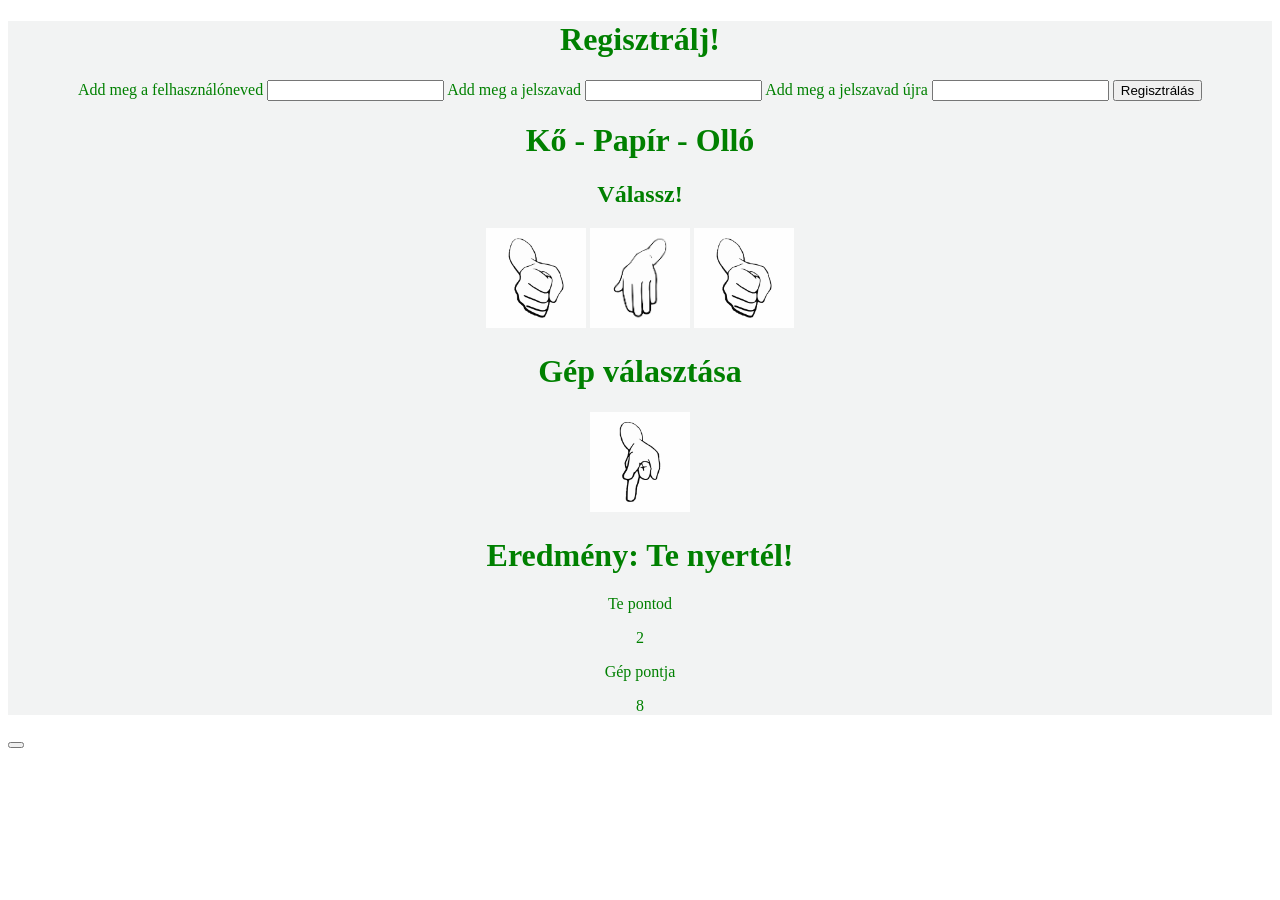
<file: index.html>
<!DOCTYPE html>
<html lang="hu  ">
<head>
    <meta charset="UTF-8">
    <meta name="viewport" content="width=device-width, initial-scale=1.0">
    <title>Kő-papír-olló</title>
    <link rel="stylesheet" href="./style.css">
</head>
<body>
    <div class="egesz">
    <h1>Regisztrálj!</h1>
    <label for="felhasznalonev">Add meg a felhasználóneved</label>
    <input type="text" id="felhasznalonev" name="username" required>
    <label for="jelszo">Add meg a jelszavad</label>
    <input type="password" id="psw" name="psw" pattern="(?=.*\d)(?=.*[a-z])(?=.*[A-Z]).{8,}" title="Legalább 8 karakternek,egy szémnak,egy nagybetűnek és egy speciális karakternek kell szerepelnie">
    <label for="jelszo">Add meg a jelszavad újra</label>
    <input type="password" id="psw" name="psw" pattern="(?=.*\d)(?=.*[a-z])(?=.*[A-Z]).{8,}" title="Legalább 8 karakternek,egy szémnak,egy nagybetűnek és egy speciális karakternek kell szerepelnie">
    <button id="regisztracio">Regisztrálás</button>

    <h1>Kő - Papír - Olló</h1>
    <h2>Válassz!</h2>
    <div>
        <img id="ko" onclick="jatek('ko')" src="./img/ko.png" alt="Kő">
        <img id="papir"src="./img/papir.png" onclick="jatek('papir')" alt="Papír">
        <img id="ollo" src="./img/ko.png" onclick="jatek('ollo')" alt="Olló">
    </div>
    <h1>Gép választása</h1>
    <img id="gepValasztott" class="kepek" src="./img/ollo.png" alt="Olló">
    <h1 id="eredmeny">Eredmény: Te nyertél!</h1>
    <p>Te pontod</p>
    <p id="userPoint" onclick="jatek('userPoint')" >2</p>
    <p>Gép pontja</p>
    <p id="computerPoint" onclick="jatek('computerPoint')">8</p>
    </div>
    <div class="gomb">
        <button onclick="ujrakezdes()" id="ujragomb"></button>
    </div>
    <script src="./script.js"></script>
</body>
</html>
</file>
<file: style.css>
.egesz{
    color:green;
    text-align: center;
    justify-content: center;
    background-color: rgb(242, 243, 243);
    
}
img{
    display: inline;
    width: 100px;
    
}
#ko,#papir,#ollo{
    border: solid red 0px;
}
.pontok{
    color: red;
}
</file>
<file: kopapirollo/style.css>
.egesz{
    color:green;
    text-align: center;
    justify-content: center;
    background-color: rgb(242, 243, 243);
    
}
img{
    display: inline;
    width: 100px;
    
}
#ko,#papir,#ollo{
    border: solid red 0px;
}
.pontok{
    color: red;
}
</file>
